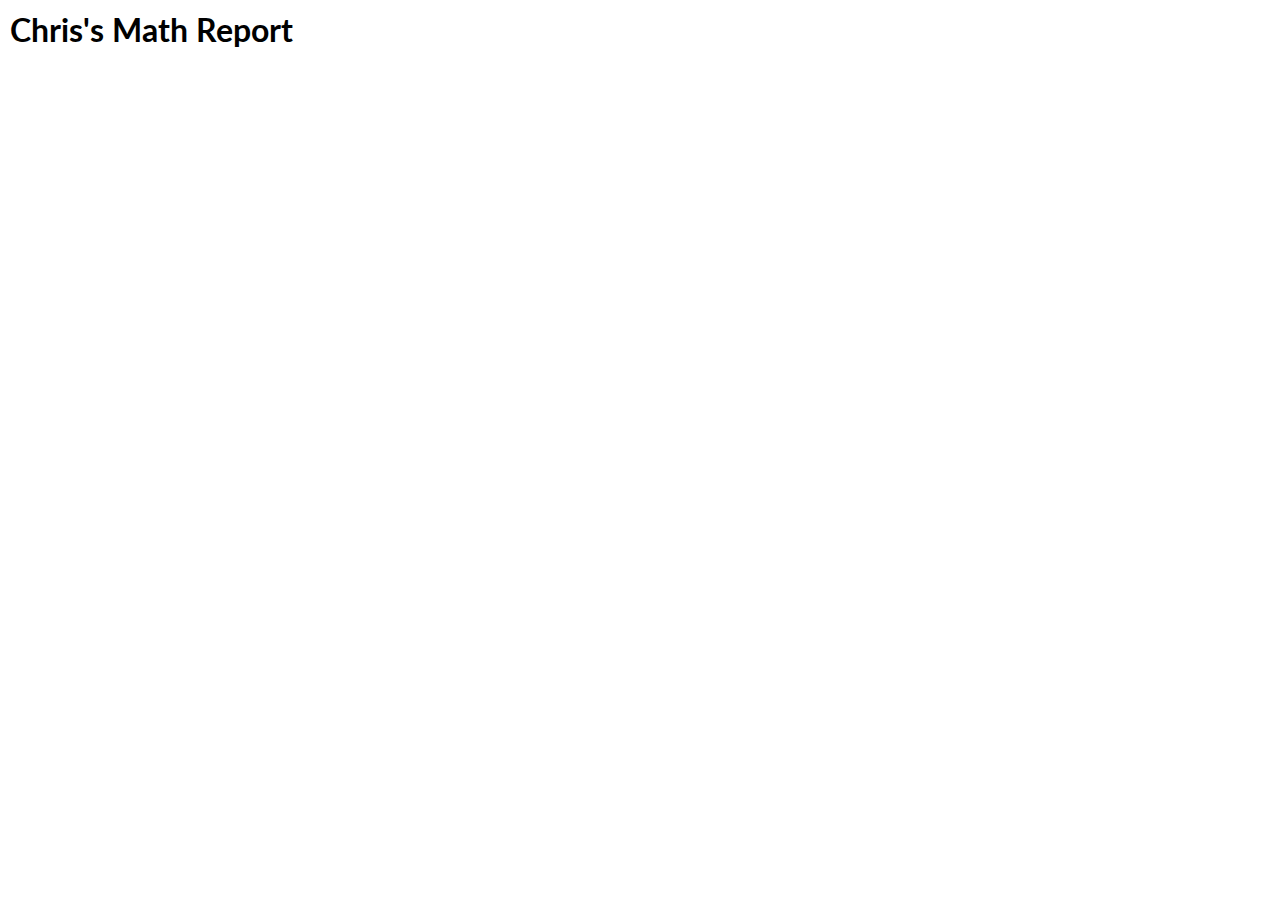
<file: report.html>
<!doctype html>
<html class="no-js" lang="en-US" >
    <head>
        <meta charset="utf-8">
        <meta name="apple-mobile-web-app-capable" content="yes">
        <meta http-equiv="x-ua-compatible" content="ie=edge">
        <title>Chris's Report</title>
        <meta name="description" content="">
        <meta name="viewport" content="width=device-width, initial-scale=1, user-scalable=no">

        <link rel="apple-touch-icon" href="apple-touch-icon.png">
        <!-- Place favicon.ico in the root directory -->
        <link rel="stylesheet" href="css/report.css">
    </head>
    <body>
        <h1 class="report-title"></h1>
      
        <div class="report-area"></div>
        <script src="https://ajax.googleapis.com/ajax/libs/jquery/2.0.0/jquery.min.js"></script>
        <script src="http://d3js.org/d3.v3.min.js"></script>
        <script src="js/tincan.js"></script>
        <script src="js/lodash.js"></script>
        <script src="js/report.js"></script>
    </body>
</html>
</file>
<file: css/report.css>
@import url(http://fonts.googleapis.com/css?family=Lato);
/* line 3, /Users/Chris/Development/NextGenLessons/TouchAddition/css/report.scss */
html, body {
  font-family: Lato, sans-serif;
  margin: 0; }

/* line 8, /Users/Chris/Development/NextGenLessons/TouchAddition/css/report.scss */
.report-title {
  margin: 10px 10px 0; }
  @media screen and (max-width: 768px) {
    .report-title {
      text-align: center; } }

/* line 15, /Users/Chris/Development/NextGenLessons/TouchAddition/css/report.scss */
.report-area {
  width: 100%;
  box-sizing: border-box;
  padding: 20px; }
  /* line 21, /Users/Chris/Development/NextGenLessons/TouchAddition/css/report.scss */
  .report-area .series-wrapper {
    display: inline-block;
    width: 25%; }
    @media screen and (min-width: 769px) {
      /* line 26, /Users/Chris/Development/NextGenLessons/TouchAddition/css/report.scss */
      .report-area .series-wrapper:not(:first-of-type) .series {
        border-left: 1px solid #999; } }
    @media screen and (max-width: 768px) {
      .report-area .series-wrapper {
        width: 50%; }
        /* line 34, /Users/Chris/Development/NextGenLessons/TouchAddition/css/report.scss */
        .report-area .series-wrapper:nth-child(:odd) {
          border-left: 1px solid #999; } }
    @media screen and (max-width: 400px) {
      .report-area .series-wrapper {
        width: 100%; } }
    /* line 43, /Users/Chris/Development/NextGenLessons/TouchAddition/css/report.scss */
    .report-area .series-wrapper .series-title {
      text-align: center;
      padding-left: 40px;
      margin: 0; }
    /* line 49, /Users/Chris/Development/NextGenLessons/TouchAddition/css/report.scss */
    .report-area .series-wrapper .series {
      padding: 10px; }
      /* line 52, /Users/Chris/Development/NextGenLessons/TouchAddition/css/report.scss */
      .report-area .series-wrapper .series .line-item {
        white-space: nowrap; }
        /* line 55, /Users/Chris/Development/NextGenLessons/TouchAddition/css/report.scss */
        .report-area .series-wrapper .series .line-item label {
          display: inline-block;
          vertical-align: middle;
          text-align: center;
          width: 30px;
          padding: 10px;
          padding-left: 0; }
        /* line 64, /Users/Chris/Development/NextGenLessons/TouchAddition/css/report.scss */
        .report-area .series-wrapper .series .line-item .progress-bar-wrapper {
          display: inline-block;
          vertical-align: middle;
          height: 20px;
          width: calc(100% - 40px);
          box-sizing: border-box;
          border: 1px solid black;
          overflow: hidden;
          border-radius: 5px; }
          /* line 74, /Users/Chris/Development/NextGenLessons/TouchAddition/css/report.scss */
          .report-area .series-wrapper .series .line-item .progress-bar-wrapper .progress-bar {
            display: inline-block;
            height: 18px;
            width: 0%;
            -webkit-transition: width 1s ease-out;
            transition: width 1s ease-out; }
          /* line 82, /Users/Chris/Development/NextGenLessons/TouchAddition/css/report.scss */
          .report-area .series-wrapper .series .line-item .progress-bar-wrapper .progress-bar-right {
            background: #18d818; }
          /* line 86, /Users/Chris/Development/NextGenLessons/TouchAddition/css/report.scss */
          .report-area .series-wrapper .series .line-item .progress-bar-wrapper .progress-bar-wrong {
            background: red; }

/*# sourceMappingURL=report.css.map */
</file>
